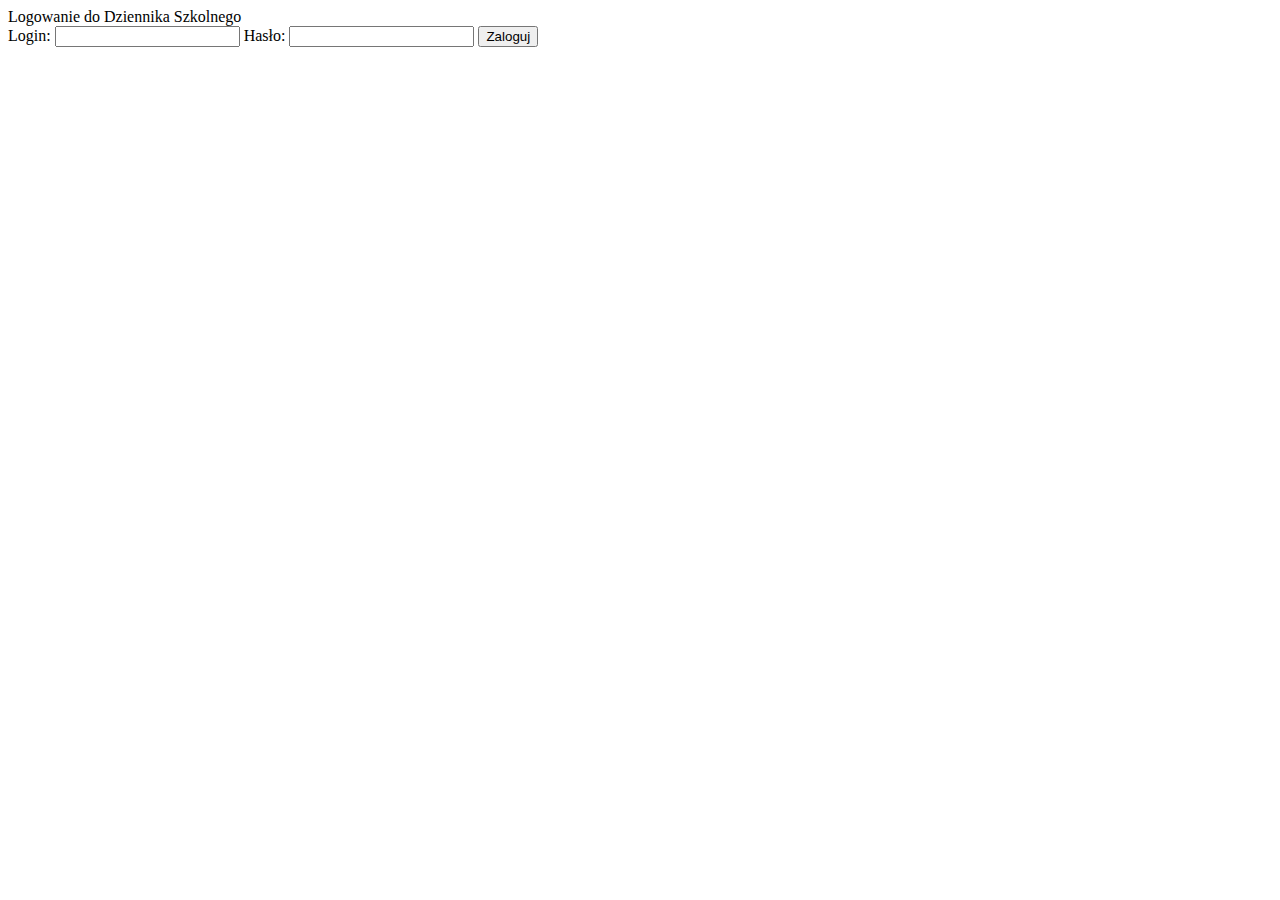
<file: tls/index.html>
<!DOCTYPE html PUBLIC "-//W3C//DTD HTML 4.01 Transitional//EN" "http://www.w3.org/TR/html4/loose.dtd">
<html>
<head>
<meta http-equiv="Content-Type" content="text/html; charset=UTF-8">
<link rel="stylesheet" type="text/css" href="http://localhost:8080/DziennikNauczyciela/css/signupStyle.css">
<title>Dziennik szkolny</title>
</head>
<body>

<div id="loginForm">
<div id="loginHeader">Logowanie do Dziennika Szkolnego</div>
<form action="login.php" method="POST">

<label class="signinLabel">Login: </label><input class="signinInput" name="login" type="text">

<label class="signinLabel">Hasło: </label><input class="signinInput" name="password" type="password">

<input id="signin" type="submit" value="Zaloguj">

</form>


</div> 

</body>
</html>
</file>
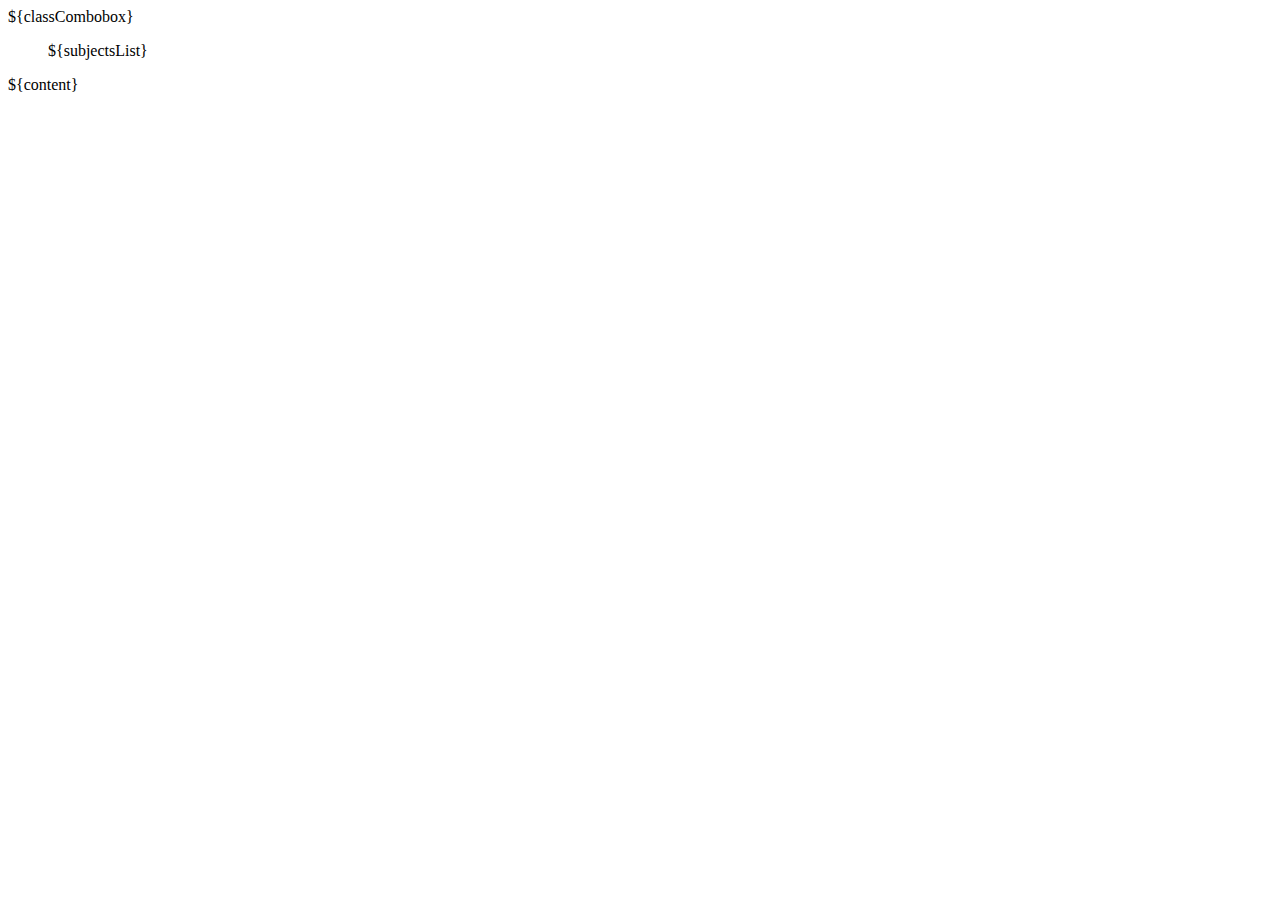
<file: tls/teacher/index.html>
<!DOCTYPE html PUBLIC "-//W3C//DTD HTML 4.01 Transitional//EN" "http://www.w3.org/TR/html4/loose.dtd">
<html>
<head>
<meta http-equiv="Content-Type" content="text/html; charset=UTF-8">
<link rel="stylesheet" type="text/css" href="http://localhost:8080/DziennikNauczyciela/css/style.css">
<script type="text/javascript" src="http://localhost:8080/DziennikNauczyciela/scripts/jquery-1.7.js"></script>
<title>Witaj Nauczycielu</title>


<script type="text/javascript">

$(document).ready(function(){ 
	var id = $('#classChoice option:selected').val();	
	$('#classId').attr('value', id);
	
	$('#classChoice').change(function(){
		var id = $('#classChoice option:selected').val();	
		$('#classId').attr('value', id);
		$('#menuForm').attr('action', '/DziennikNauczyciela/teacher/index.php?classId=' + id);
		$('#menuForm').submit();
	});

});

function addNewGrade(button){
	
	var childIdValue = $(button).attr('name');
	var newGradeValue = $('input[name=' + childIdValue + ']').attr('value');

	$.ajax({
		  url: '/DziennikNauczyciela/teacher/addNewGrade.php',
		  type: 'POST',
		  data: {childId : childIdValue, newGrade : newGradeValue},
		  success: function(data){
		   	$('#innerRow' + childIdValue + ' input[type="text"]').parent().before('<td>'+newGradeValue+'</td>');
		  },
		  fail: function(data){
			
		  }
		});
}

</script>

</head>
<body>

<div id="topContainer">


<!-- <div id="topMenu"> -->
<!-- <label>Dzień: </label>${day} -->
<!-- <label>Godzina lekcyjna: </label>${period} -->
<!-- </div> -->
</div>

<div id="leftContainer">

<div id="menu">

<div id="combobox">
${classCombobox}
</div>


<form id="menuForm" style="display: none;" method="GET">
<input id="classId" name="classId">
</form>

<ul id="menuChoice">
${subjectsList}
</ul>
</div>

</div>

<div id="mainContainer">

${content}

</div>

</body>
</html>
</file>
